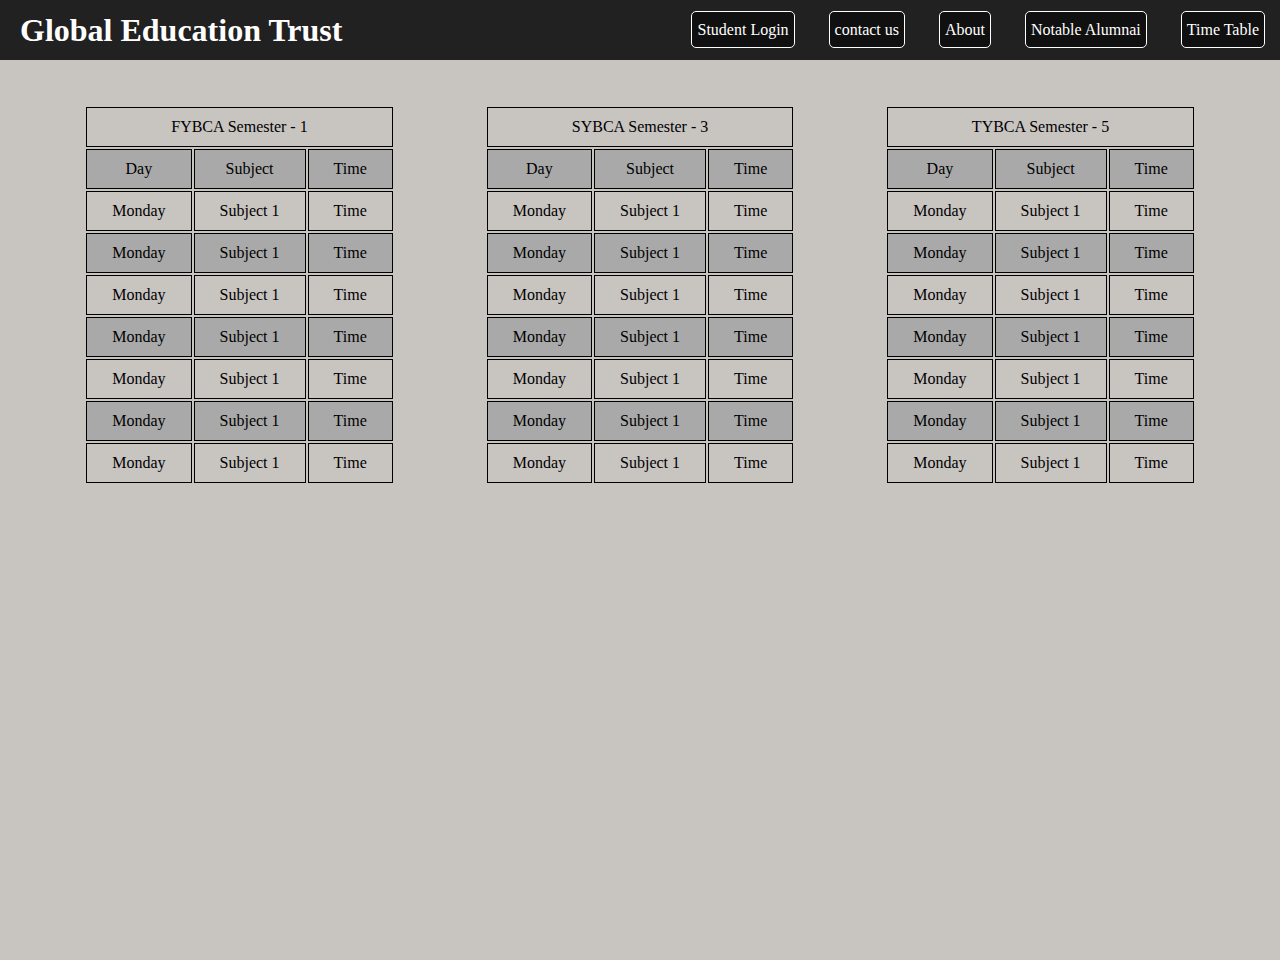
<file: timetable.html>
<!DOCTYPE html>
<html lang="en">
<head>
    <meta charset="UTF-8">
    <meta name="viewport" content="width=device-width, initial-scale=1.0">
    <title>Time Table</title>
    <link rel="stylesheet" href="style.css">
    <style>
        .container{
            display: flex;
            justify-content: center;
            align-items:flex-start;
            height: 100vh;
        }
        table{
            padding: 45px;
            text-align: center;

        }
       td{
        border: 1px solid black;
        padding: 10px 25px;
       }
        tr:nth-child(2n){
            background-color: darkgray;
        }

    </style>
</head>
<body>
    <nav>
        <h1> <a href="index.html">Global Education Trust</a></h1>
        <div class="links">
        <a href="studentlogin.html">Student Login</a>
        <a href="contctform.html">contact us</a>
        <a href="aboutus.html">About</a>
        <a href="notableAluminai.html">Notable Alumnai</a>
        <a href="timetable.html">Time Table</a>
        </div>
    </nav>  
    <div class="container">
        <table>
            <thead>
                <tr><td colspan="3">FYBCA Semester - 1</td></tr>
                <tr>
                    <td>Day</td>
                    <td>Subject</td>
                    <td>Time</td>
                </tr>
            </thead>
            <tbody>
                <tr>
                    <td>Monday</td>
                    <td>Subject 1</td>
                    <td>Time</td>
                </tr>
                <tr>
                    <td>Monday</td>
                    <td>Subject 1</td>
                    <td>Time</td>
                </tr>
                <tr>
                    <td>Monday</td>
                    <td>Subject 1</td>
                    <td>Time</td>
                </tr>
                <tr>
                    <td>Monday</td>
                    <td>Subject 1</td>
                    <td>Time</td>
                </tr>
                <tr>
                    <td>Monday</td>
                    <td>Subject 1</td>
                    <td>Time</td>
                </tr>
                <tr>
                    <td>Monday</td>
                    <td>Subject 1</td>
                    <td>Time</td>
                </tr>
                <tr>
                    <td>Monday</td>
                    <td>Subject 1</td>
                    <td>Time</td>
                </tr>
            </tbody>
        </table>

        <table>
            <thead>
                <tr><td colspan="3">SYBCA Semester - 3</td></tr>
                <tr>
                    <td>Day</td>
                    <td>Subject</td>
                    <td>Time</td>
                </tr>
            </thead>
            <tbody>
                <tr>
                    <td>Monday</td>
                    <td>Subject 1</td>
                    <td>Time</td>
                </tr>
                <tr>
                    <td>Monday</td>
                    <td>Subject 1</td>
                    <td>Time</td>
                </tr>
                <tr>
                    <td>Monday</td>
                    <td>Subject 1</td>
                    <td>Time</td>
                </tr>
                <tr>
                    <td>Monday</td>
                    <td>Subject 1</td>
                    <td>Time</td>
                </tr>
                <tr>
                    <td>Monday</td>
                    <td>Subject 1</td>
                    <td>Time</td>
                </tr>
                <tr>
                    <td>Monday</td>
                    <td>Subject 1</td>
                    <td>Time</td>
                </tr>
                <tr>
                    <td>Monday</td>
                    <td>Subject 1</td>
                    <td>Time</td>
                </tr>
            </tbody>
        </table>

        <table>
            <thead>
                <tr><td colspan="3">TYBCA Semester - 5</td></tr>
                <tr>
                    <td>Day</td>
                    <td>Subject</td>
                    <td>Time</td>
                </tr>
            </thead>
            <tbody>
                <tr>
                    <td>Monday</td>
                    <td>Subject 1</td>
                    <td>Time</td>
                </tr>
                <tr>
                    <td>Monday</td>
                    <td>Subject 1</td>
                    <td>Time</td>
                </tr>
                <tr>
                    <td>Monday</td>
                    <td>Subject 1</td>
                    <td>Time</td>
                </tr>
                <tr>
                    <td>Monday</td>
                    <td>Subject 1</td>
                    <td>Time</td>
                </tr>
                <tr>
                    <td>Monday</td>
                    <td>Subject 1</td>
                    <td>Time</td>
                </tr>
                <tr>
                    <td>Monday</td>
                    <td>Subject 1</td>
                    <td>Time</td>
                </tr>
                <tr>
                    <td>Monday</td>
                    <td>Subject 1</td>
                    <td>Time</td>
                </tr>
            </tbody>
        </table>
    </div>
    
</body>
</html>
</file>
<file: style.css>
*{
    padding: 0; 
    margin: 0;
}
    body{
        background-color: rgb(200, 196, 192);

    }
    nav{
        background-color: rgba(0, 0, 0, 0.833);
        color: white;
        height: 60px;
        display: flex;
        justify-content: space-between;
        align-items: center;
        
    }

    .links a{
        margin: 15px;
        color: white;
        text-decoration: none;
        background-color:rgba(0, 0, 0, 0.507);
        padding: 9px 5px;;
        border-radius: 5px;
        border: 1px solid white;
        ;
    }
    nav h1{
        margin-left: 20px;
    }
    h1 a{
        text-decoration: none;
        color: white;
    }
    .links a:hover{
            background-color: white;
            color: black;
    }




/* Student Login css */


.loginheader{
    text-align: center;
    padding: 40px 0;
    font-size: 50px;;
}

.login-container{
       background-color: lightslategray;
       display: flex;
       flex-direction: column;
       height: 200px;
       padding: 100px 40px;
       margin: 20px  400px;
       border-radius: 10px;
       justify-content: space-evenly;
       font-size: 20px;
       
}
.student-login-btn{
    background-color: black;
    color: white;
    padding : 5px 10px;
    font-size: 20px;
    margin-top: 20px;
    border-radius: 4px;
}
.input-style{
        padding: 10px 15px;
        margin-top: 10px;
        margin-bottom: 10px;
        border-radius: 4px;

}
</file>
